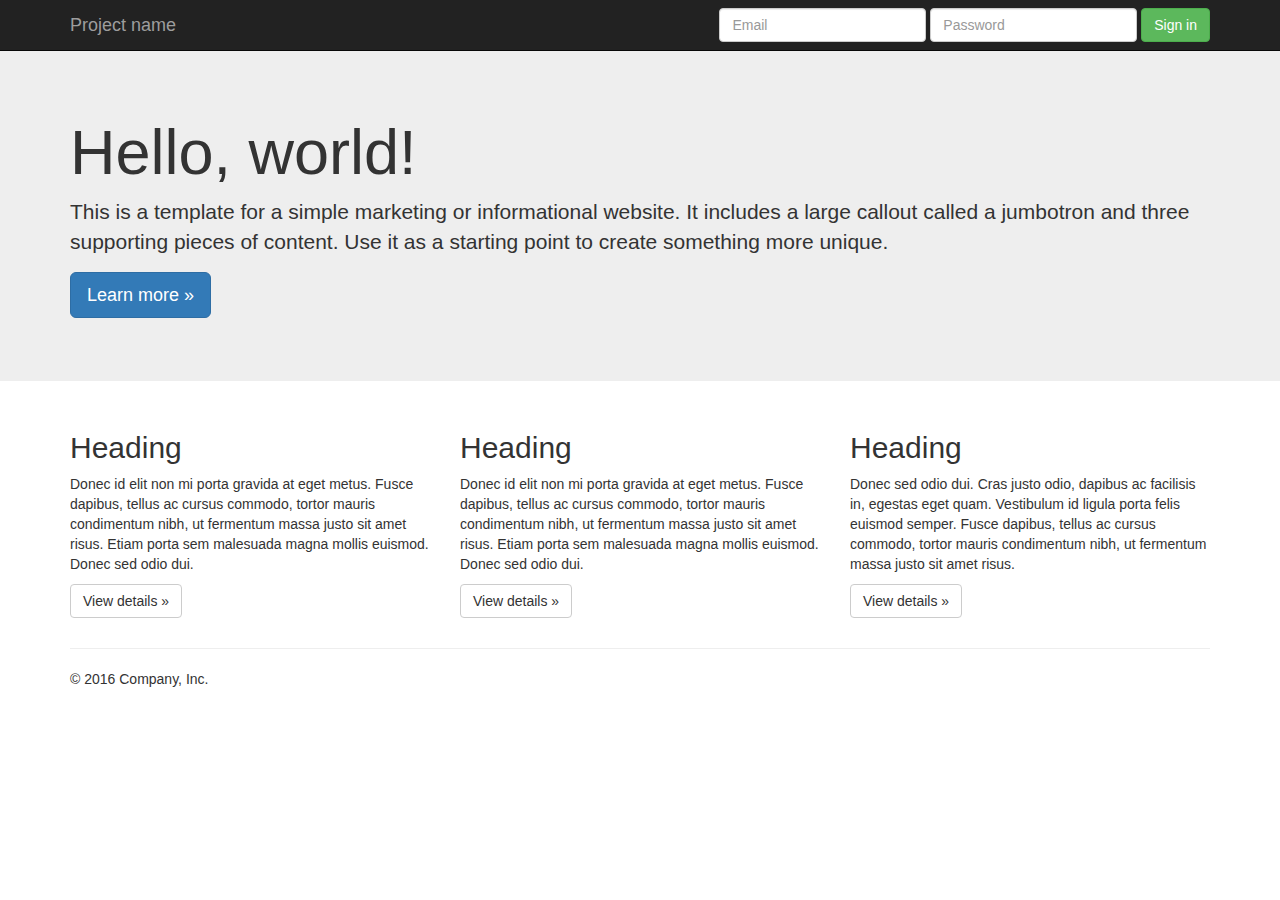
<file: mysite/dlcapp/templates/Bootstrap.html>
<!DOCTYPE html>
<html lang="en"><head>
<meta http-equiv="content-type" content="text/html; charset=UTF-8">
    <meta charset="utf-8">
    <meta http-equiv="X-UA-Compatible" content="IE=edge">
    <meta name="viewport" content="width=device-width, initial-scale=1">
    <!-- The above 3 meta tags *must* come first in the head; any other head content must come *after* these tags -->
    <meta name="description" content="">
    <meta name="author" content="">
    <link rel="icon" href="http://getbootstrap.com/favicon.ico">

    <title>Jumbotron Template for Bootstrap</title>

    <!-- Bootstrap core CSS -->
    <link href="Bootstrap_files/bootstrap.css" rel="stylesheet">

    <!-- IE10 viewport hack for Surface/desktop Windows 8 bug -->
    <link href="Bootstrap_files/ie10-viewport-bug-workaround.css" rel="stylesheet">

    <!-- Custom styles for this template -->
    <link href="Bootstrap_files/jumbotron.css" rel="stylesheet">

    <!-- Just for debugging purposes. Don't actually copy these 2 lines! -->
    <!--[if lt IE 9]><script src="../../assets/js/ie8-responsive-file-warning.js"></script><![endif]-->
    <script src="Bootstrap_files/ie-emulation-modes-warning.js"></script>

    <!-- HTML5 shim and Respond.js for IE8 support of HTML5 elements and media queries -->
    <!--[if lt IE 9]>
      <script src="https://oss.maxcdn.com/html5shiv/3.7.3/html5shiv.min.js"></script>
      <script src="https://oss.maxcdn.com/respond/1.4.2/respond.min.js"></script>
    <![endif]-->
  </head>

  <body>

    <nav class="navbar navbar-inverse navbar-fixed-top">
      <div class="container">
        <div class="navbar-header">
          <button type="button" class="navbar-toggle collapsed" data-toggle="collapse" data-target="#navbar" aria-expanded="false" aria-controls="navbar">
            <span class="sr-only">Toggle navigation</span>
            <span class="icon-bar"></span>
            <span class="icon-bar"></span>
            <span class="icon-bar"></span>
          </button>
          <a class="navbar-brand" href="#">Project name</a>
        </div>
        <div id="navbar" class="navbar-collapse collapse">
          <form class="navbar-form navbar-right">
            <div class="form-group">
              <input placeholder="Email" class="form-control" type="text">
            </div>
            <div class="form-group">
              <input placeholder="Password" class="form-control" type="password">
            </div>
            <button type="submit" class="btn btn-success">Sign in</button>
          </form>
        </div><!--/.navbar-collapse -->
      </div>
    </nav>

    <!-- Main jumbotron for a primary marketing message or call to action -->
    <div class="jumbotron">
      <div class="container">
        <h1>Hello, world!</h1>
        <p>This is a template for a simple marketing or informational 
website. It includes a large callout called a jumbotron and three 
supporting pieces of content. Use it as a starting point to create 
something more unique.</p>
        <p><a class="btn btn-primary btn-lg" href="#" role="button">Learn more »</a></p>
      </div>
    </div>

    <div class="container">
      <!-- Example row of columns -->
      <div class="row">
        <div class="col-md-4">
          <h2>Heading</h2>
          <p>Donec id elit non mi porta gravida at eget metus. Fusce 
dapibus, tellus ac cursus commodo, tortor mauris condimentum nibh, ut 
fermentum massa justo sit amet risus. Etiam porta sem malesuada magna 
mollis euismod. Donec sed odio dui. </p>
          <p><a class="btn btn-default" href="#" role="button">View details »</a></p>
        </div>
        <div class="col-md-4">
          <h2>Heading</h2>
          <p>Donec id elit non mi porta gravida at eget metus. Fusce 
dapibus, tellus ac cursus commodo, tortor mauris condimentum nibh, ut 
fermentum massa justo sit amet risus. Etiam porta sem malesuada magna 
mollis euismod. Donec sed odio dui. </p>
          <p><a class="btn btn-default" href="#" role="button">View details »</a></p>
       </div>
        <div class="col-md-4">
          <h2>Heading</h2>
          <p>Donec sed odio dui. Cras justo odio, dapibus ac facilisis 
in, egestas eget quam. Vestibulum id ligula porta felis euismod semper. 
Fusce dapibus, tellus ac cursus commodo, tortor mauris condimentum nibh,
 ut fermentum massa justo sit amet risus.</p>
          <p><a class="btn btn-default" href="#" role="button">View details »</a></p>
        </div>
      </div>

      <hr>

      <footer>
        <p>© 2016 Company, Inc.</p>
      </footer>
    </div> <!-- /container -->


    <!-- Bootstrap core JavaScript
    ================================================== -->
    <!-- Placed at the end of the document so the pages load faster -->
    <script src="Bootstrap_files/jquery.js"></script>
    <script>window.jQuery || document.write('<script src="../../assets/js/vendor/jquery.min.js"><\/script>')</script>
    <script src="Bootstrap_files/bootstrap.js"></script>
    <!-- IE10 viewport hack for Surface/desktop Windows 8 bug -->
    <script src="Bootstrap_files/ie10-viewport-bug-workaround.js"></script>
  

</body></html>
</file>
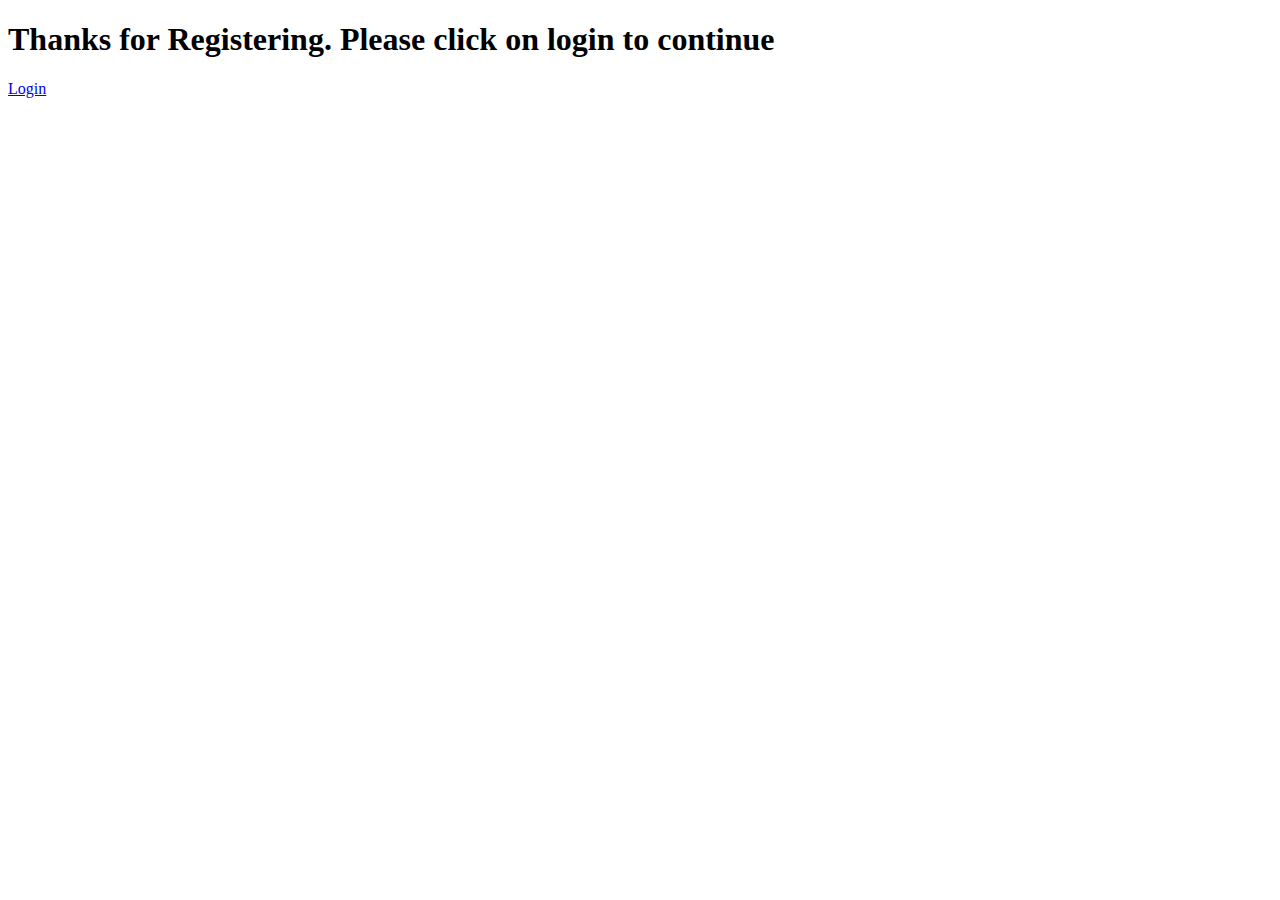
<file: mysite/templates/accounts/register_success.html>
<!DOCTYPE html>
<html lang="en">
<head>
    <meta charset="UTF-8">
    <title>Successful Registration</title>
</head>
<body>
<h1>Thanks for Registering. Please click on login to continue</h1>
<a href="{%url 'Login'%}">Login</a>

</body>
</html>
</file>
<file: mysite/dlcapp/templates/Bootstrap_files/jumbotron.css>
/* Move down content because we have a fixed navbar that is 50px tall */
body {
  padding-top: 50px;
  padding-bottom: 20px;
}
</file>
<file: mysite/dlcapp/templates/Bootstrap_files/ie10-viewport-bug-workaround.css>
/*!
 * IE10 viewport hack for Surface/desktop Windows 8 bug
 * Copyright 2014-2015 Twitter, Inc.
 * Licensed under MIT (https://github.com/twbs/bootstrap/blob/master/LICENSE)
 */

/*
 * See the Getting Started docs for more information:
 * http://getbootstrap.com/getting-started/#support-ie10-width
 */
@-ms-viewport     { width: device-width; }
@-o-viewport      { width: device-width; }
@viewport         { width: device-width; }
</file>
